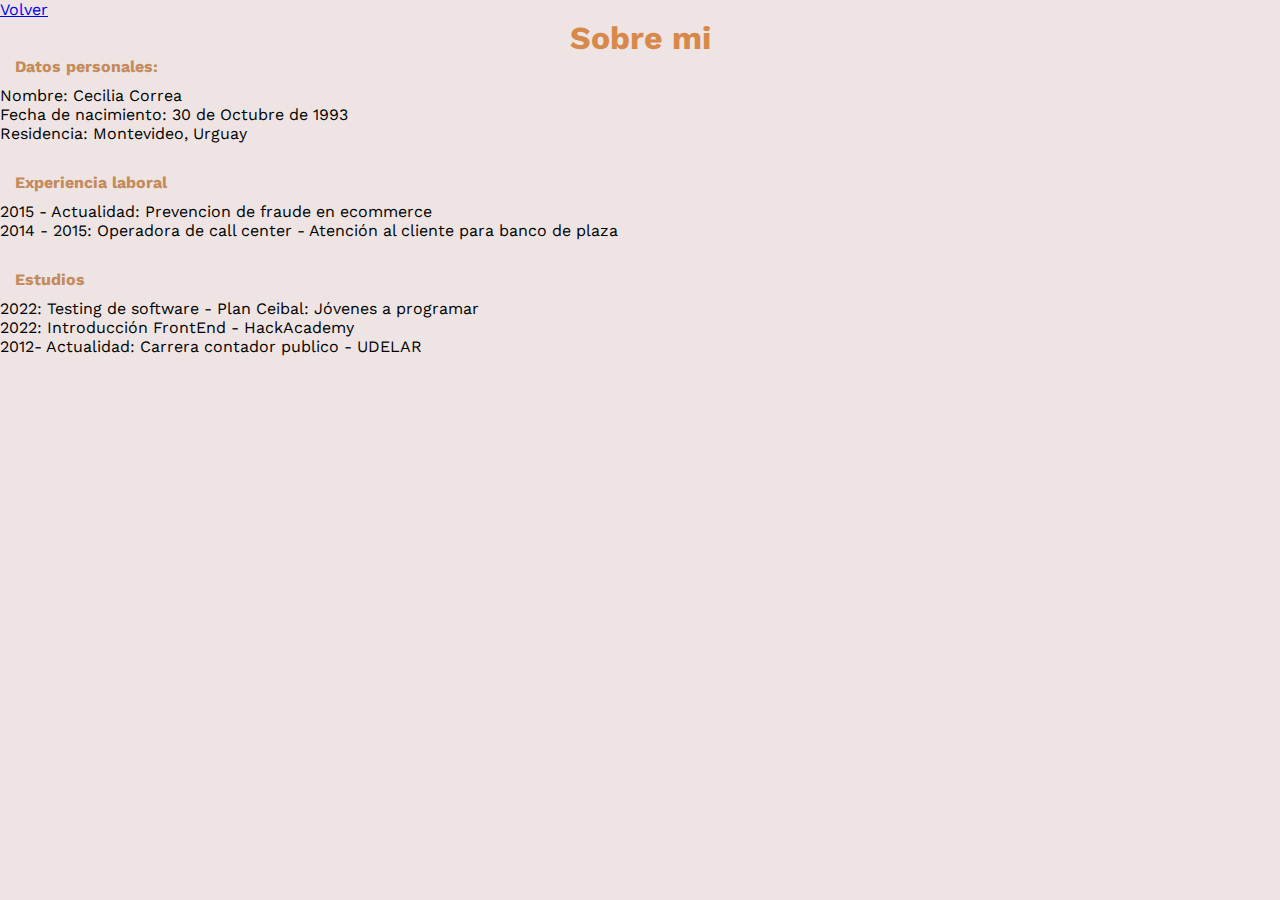
<file: sobremi.html>
<!DOCTYPE html>
<html lang="en">
<head>
    <meta charset="UTF-8">
    <meta http-equiv="X-UA-Compatible" content="IE=edge">
    <meta name="viewport" content="width=device-width, initial-scale=1.0">
    <link rel="preconnect" href="https://fonts.googleapis.com">
    <link rel="preconnect" href="https://fonts.gstatic.com" crossorigin>
    <link href="https://fonts.googleapis.com/css2?family=Work+Sans:wght@200;400;700&display=swap" rel="stylesheet">
    <link rel="stylesheet" href="css/styleSobreMi.css">

    <title>Sobre mi</title>
</head>
<body>
    <header class="banner"><nav><a href="index.html" >Volver</a></nav> <h1>Sobre mi</h1></header>

    <section>
        <article>
            <h4>Datos personales:</h4>
            <ul type="none">
                <li>Nombre: Cecilia Correa</li>
                <li>Fecha de nacimiento: 30 de Octubre de 1993</li>
                <li>Residencia: Montevideo, Urguay</li>
            </ul>
        </article>
        <article>
            <h4>Experiencia laboral</h4>
            <ul type="none">
                <li>2015 - Actualidad: Prevencion de fraude en ecommerce</li>
                <li>2014 - 2015: Operadora de call center - Atención al cliente para banco de plaza</li>
            </ul>
        </article>

        <article>
            <h4>Estudios </h4>
            <ul type="none">
                <li>2022: Testing de software - Plan Ceibal: Jóvenes a programar</li>
                <li>2022: Introducción FrontEnd - HackAcademy</li>
                <li>2012- Actualidad: Carrera contador publico - UDELAR</li>
            </ul>
        </article>

        
    </section>
</body>
</html>
</file>
<file: css/styleSobreMi.css>
*{
    margin: 0%;
    padding: 0%;
}
body {
    background-color: #ede4e3;
    font-family: 'Work Sans', sans-serif;;
}

h1 {
    text-align: center;
    color: #d7894c;
}

h4 {
    color: #c48b5d ;
    margin-bottom: 10px;
    text-indent: 15px;
}

ul {
    margin-bottom: 30px;
}
</file>
